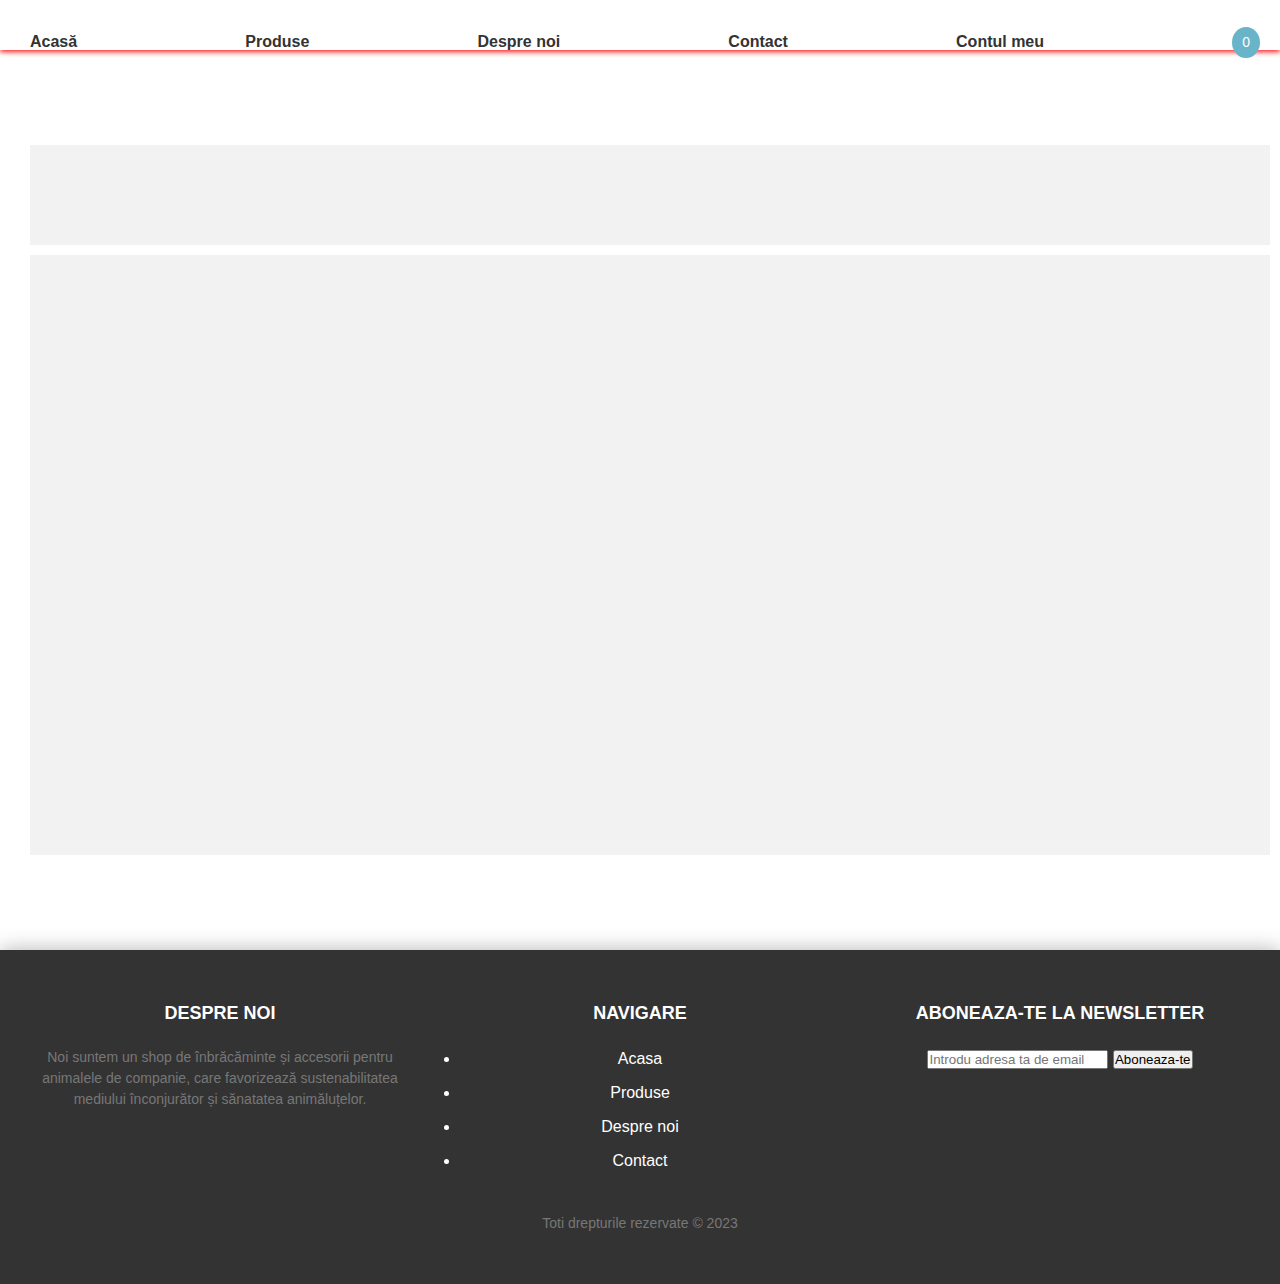
<file: html/about.html>
<!DOCTYPE html>
<html>
  <head>
    <meta charset="UTF-8">
    <meta name="viewport" content="width=device-width, initial-scale=1.0">
    <title>PetShop Co.</title>
    <link rel="stylesheet" href="../css/about.css">
    <script src="../javascript/about.js"></script>
  </head>
  <body>
    
  
    <header>
      <nav>
        <a href="index.html">Acasă</a>
        <a href="products.html">Produse</a>
        <a href="about.html">Despre noi</a>
        <a href="contact.html">Contact</a>
        <a href="cont.html">Contul meu</a>
        <div class="cart">
          <a href="cart.html"><i class="fas fa-shopping-cart"></i></a>
          <span>0</span>
        </div>
      </nav>
    </header>
   
    <main>
      
      <section>
        <!-- Adauga aici continutul pentru sectiunea principala a paginii -->
        <section id="our-story">
          <div class="banner">
            <h1>Povestea noastră</h1>
          </div>
           <div class="paragraph">
            <p>  Bine ați venit în shopul nostru! Acest shop a fost înființat în anul 2023 de un adolescent de 17 ani, care a crescut cu o pasiune pentru animale și natură.</p>
            <p>  De la început, am avut o viziune clară: să oferim produse de calitate pentru animalele de companie ale clienților noștri, folosind ingrediente naturale și durabile. Astăzi, suntem măndri să spunem că am devenit o destinatie preferată pentru iubitorii de animale de companie din toată lumea.</p>
            <p>  Ne angăjam să oferim o experientă de cumpărături de neuitat, cu servicii și produse de cea mai bună calitate, iar intreaga noastra echipa este dedicată să vă ajute să aveți grijă de animalul dumneavoastră de companie, dar și de mediul înconjurător. Vă mulțumim pentru că ați ales shopul nostru și vă așteptăm cu drag să descoperiți ce avem de oferit.</p>
          </div>
          
        </section>
        
      </section>
    </main>
    
    
      <footer>
        <div class="footer-container">
          <div class="footer-column">
            <h3>Despre noi</h3>
            <p>Noi suntem un shop de înbrăcăminte și accesorii pentru animalele de companie, care favorizează sustenabilitatea mediului înconjurător și sănatatea animăluțelor. </p>
          </div>
          <div class="footer-column">
            <h3>Navigare</h3>
            <ul>
              <li><a href="index.html">Acasa</a></li>
              <li><a href="products.html">Produse</a></li>
              <li><a href="about.html">Despre noi</a></li>
              <li><a href="contact.html">Contact</a></li>
            </ul>
          </div>
          <div class="footer-column">
            <h3>Aboneaza-te la newsletter</h3>
            <form>
              <input type="email" placeholder="Introdu adresa ta de email" />
              <button type="submit">Aboneaza-te</button>
            </form>
          </div>
        </div>
        <div class="footer-bottom">
          <p>Toti drepturile rezervate &copy; 2023</p>
        </div>
      </footer>
      
  
    
    <!-- Adauga aici link-urile catre bibliotecile de JavaScript, cum ar fi jQuery -->
    <script>
      var header = document.querySelector('header');
      var navigation = document.querySelector('.navigation');
  
      header.addEventListener('mouseenter', function() {
        navigation.classList.add('show-navigation');
      });
  
      header.addEventListener('mouseleave', function() {
        navigation.classList.remove('show-navigation');
      });
    </script>
  </body>
</html>
</file>
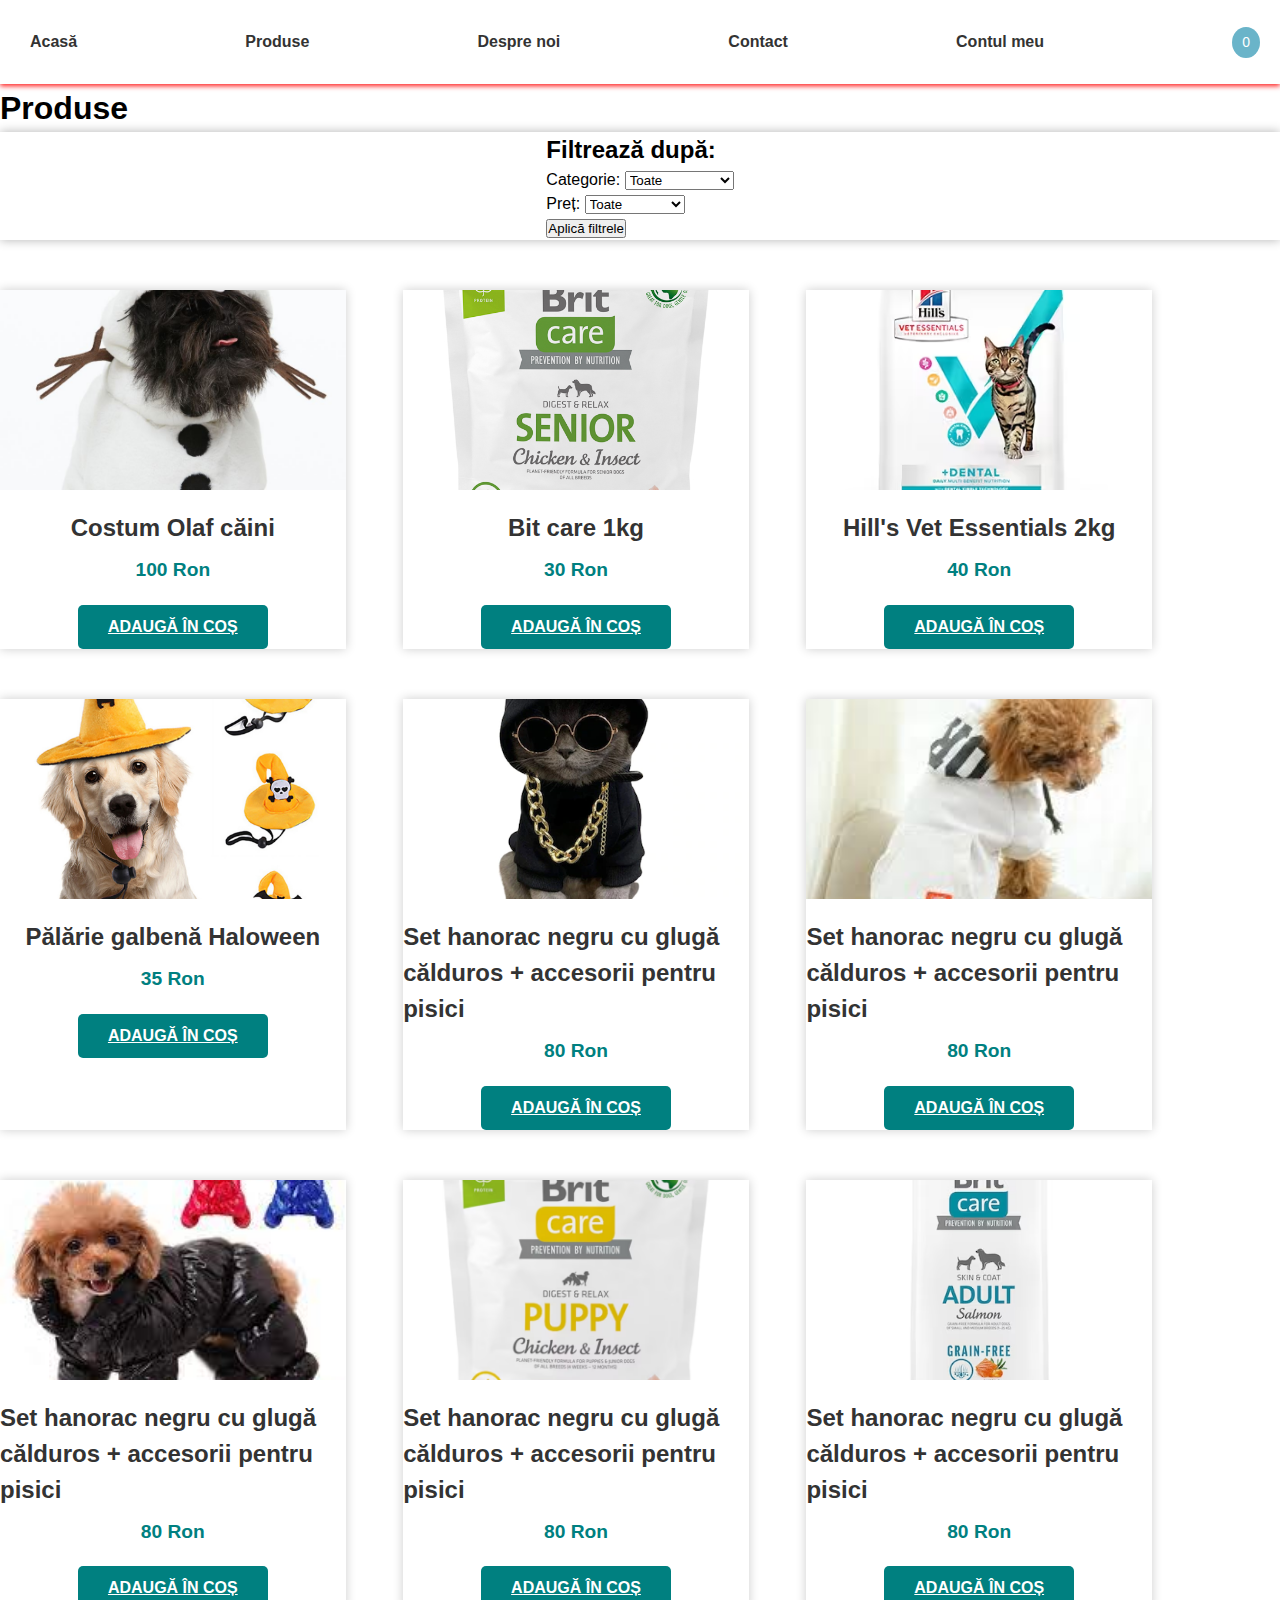
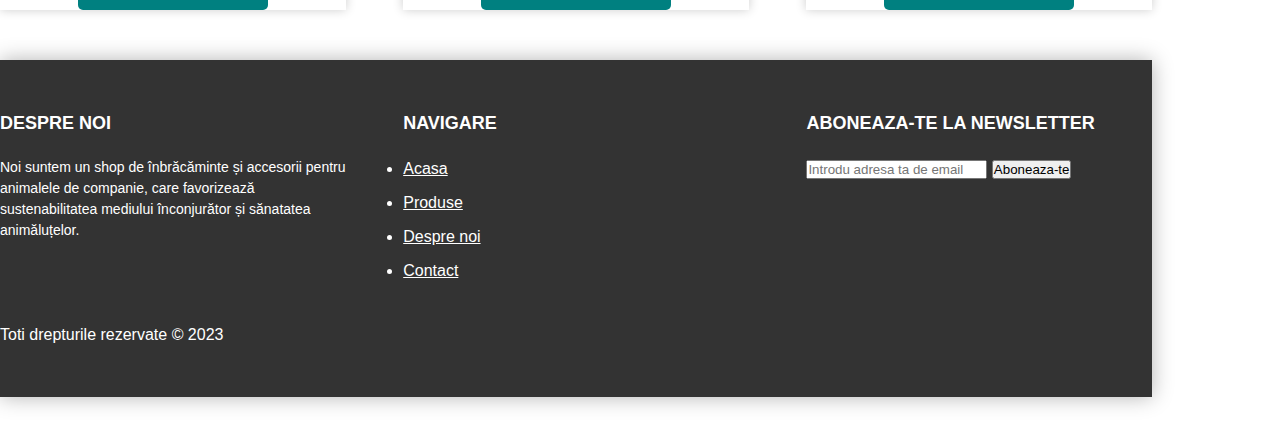
<file: html/products.html>
<!DOCTYPE html>
<html>
    <head>
        <meta charset="UTF-8">
        <meta name="viewport" content="width=device-width, initial-scale=1.0">
        <title> PetShop Co.</title>
        <link rel="stylesheet" href="../css/products.css">
        <script src="../javascript/products.js"></script>

    </head>
   
    <body>
        <header>
            <nav>
              <a href="index.html">Acasă</a>
              <a href="products.html">Produse</a>
              <a href="about.html">Despre noi</a>
              <a href="contact.html">Contact</a>
              <a href="cont.html">Contul meu</a>
              <div class="cart">
                <a href="cart.html"><i class="fas fa-shopping-cart"></i></a>
                <span>0</span>
              </div>
            </nav>
          </header>

          <h1>Produse</h1>
          
          
      
        
          <div class="container">
            <div class="filter-container">
              <!-- filtru produse -->
              <div class="product-filter">
                <h2>Filtrează după:</h2>
                <div id="product-list-container">
                    <!-- Aici vom afișa produsele filtrate -->
                  </div>
                  
                  <div id="filter-container">
                    <div class="filter-option">
                      <label for="category-select">Categorie:</label>
                      <select id="category-select">
                        <option value="all">Toate</option>
                        <option value="clothing">Haine animale</option>
                        <option value="food">Hrană animale</option>
                        <option value="accessories">Accesorii</option>
                        <option value="toys">Jucării</option>
                      </select>
                    </div>
                    <div class="filter-option">
                      <label for="price-select">Preț:</label>
                      <select id="price-select">
                        <option value="all">Toate</option>
                        <option value="0-50">Sub 50 lei</option>
                        <option value="50-100">50-100 lei</option>
                        <option value="100-200">100-200 lei</option>
                        <option value="200+">Peste 200 lei</option>
                      </select>
                    </div>
                    <button id="apply-button">Aplică filtrele</button>
                  </div>
          </div>
            </div>
            <div class="products-section">
                <div class="product">
                  <img src="../photo/costum catel.jpeg" alt="Costum cățel">
                  <h3>Costum Olaf căini</h3>
                  <p class="price">100 Ron</p>
                  <a href="#" class="btn-add-to-cart">Adaugă în coș</a>
                </div>
                <div class="product">
                  <img src="../photo/Brit care senior 1kg.jpg" alt="Hrană căini">
                  <h3>Bit care 1kg</h3>
                  <p class="price">30 Ron</p>
                  <a href="#" class="btn-add-to-cart">Adaugă în coș</a>
                </div>
                <div class="product">
                  <img src="../photo/Hrana pisici hills.avif" alt="Hrana pisici">
                  <h3>Hill's Vet Essentials 2kg</h3>
                  <p class="price">40 Ron</p>
                  <a href="#" class="btn-add-to-cart">Adaugă în coș</a>
                </div>
                <div class="product">
                  <img src="../photo/palarie catei.jpg" alt="Pălărie căței">
                  <h3>Pălărie galbenă Haloween</h3>
                  <p class="price">35 Ron</p>
                  <a href="#" class="btn-add-to-cart">Adaugă în coș</a>
                </div>
                <div class="product">
                  <img src="../photo/set hanorac negru cu glc[.webp" alt="Hanorac pisici">
                  <h3>Set hanorac negru cu glugă călduros + accesorii pentru pisici</h3>
                  <p class="price">80 Ron</p>
                  <a href="#" class="btn-add-to-cart">Adaugă în coș</a>
                </div>
                <div class="product">
                  <img src="../photo/hanorac catei.jpeg" alt="Hanorac pisici">
                  <h3>Set hanorac negru cu glugă călduros + accesorii pentru pisici</h3>
                  <p class="price">80 Ron</p>
                  <a href="#" class="btn-add-to-cart">Adaugă în coș</a>
                </div>
                <div class="product">
                  <img src="../photo/geaca pt caini.jpeg" alt="Hanorac pisici">
                  <h3>Set hanorac negru cu glugă călduros + accesorii pentru pisici</h3>
                  <p class="price">80 Ron</p>
                  <a href="#" class="btn-add-to-cart">Adaugă în coș</a>
                </div>
                <div class="product">
                  <img src="../photo/mancare bit care puppy 1kg.avif" alt="Hanorac pisici">
                  <h3>Set hanorac negru cu glugă călduros + accesorii pentru pisici</h3>
                  <p class="price">80 Ron</p>
                  <a href="#" class="btn-add-to-cart">Adaugă în coș</a>
                </div>
                <div class="product">
                  <img src="../photo/hrana caini bit care salmon adult skin& coat 12kg.avif" alt="Hanorac pisici">
                  <h3>Set hanorac negru cu glugă călduros + accesorii pentru pisici</h3>
                  <p class="price">80 Ron</p>
                  <a href="#" class="btn-add-to-cart">Adaugă în coș</a>
                </div>

        <footer>
            <div class="footer-container">
              <div class="footer-column">
                <h3>Despre noi</h3>
                <p>Noi suntem un shop de înbrăcăminte și accesorii pentru animalele de companie, care favorizează sustenabilitatea mediului înconjurător și sănatatea animăluțelor. </p>
              </div>
              <div class="footer-column">
                <h3>Navigare</h3>
                <ul>
                  <li><a href="index.html">Acasa</a></li>
                  <li><a href="products.html">Produse</a></li>
                  <li><a href="about.html">Despre noi</a></li>
                  <li><a href="contact.html">Contact</a></li>
                </ul>
              </div>
              <div class="footer-column">
                <h3>Aboneaza-te la newsletter</h3>
                <form>
                  <input type="email" placeholder="Introdu adresa ta de email" />
                  <button type="submit">Aboneaza-te</button>
                </form>
              </div>
            </div>
            <div class="footer-bottom">
              <p>Toti drepturile rezervate &copy; 2023</p>
            </div>
          </footer>
          
      
    </body>
</html>
</file>
<file: css/about.css>
* {
  box-sizing: border-box;
  margin: 0;
  padding: 0;
}

body {
  font-family: Arial, sans-serif;
  font-size: 16px;
  line-height: 1.5;
}

/*Stilul pentru header*/

header {
  background-color: #fff;
  box-shadow: 0px 2px 5px rgba(255, 0, 0, 0.886);
  padding: 20px;
}

nav {
  display: flex;
  justify-content: space-between;
  align-items: center;
}

nav a {
  text-decoration: none;
  color: #333;
  font-weight: bold;
  padding: 10px;
}

nav a:hover {
  color: #6ab4c9;
}

.cart {
  display: flex;
  align-items: center;
}

.cart a {
  text-decoration: none;
  color: #333;
  font-size: 24px;
  margin-right: 10px;
}

.cart span {
  background-color: #6ab4c9;
  color: #fff;
  font-size: 14px;
  padding: 5px 10px;
  border-radius: 50%;
}

.search-container {
    display: flex;
    justify-content: center;
    align-items: center;
    margin: 20px 0;
  }
  
  .search-container form {
    display: flex;
    justify-content: center;
    align-items: center;
  }
  
  .search-container input[type="text"],
  .search-container select {
    padding: 8px 16px;
    border-radius: 4px;
    border: none;
    margin-right: 10px;
  }
  
  .search-container input[type="submit"] {
    padding: 8px 16px;
    background-color: #4CAF50;
    color: white;
    border: none;
    border-radius: 4px;
    cursor: pointer;
  }
  
  .search-container input[type="submit"]:hover {
    background-color: #3e8e41;
  }
  
  @media only screen and (max-width: 600px) {
    .search-container {
      flex-wrap: wrap;
    }
    
    .search-container input[type="text"],
    .search-container select,
    .search-container input[type="submit"] {
      margin: 5px 0;
    }
  }

/* Stilul pentru textul din zona main */

.banner {
  display: flex;
  flex-direction: column;
  align-items: center;
  justify-content: center;
  background-color: #f2f2f2;
  width: 100%;
  height: 100px;
  text-align: center;
  position: relative;
  overflow: hidden;
}

.banner h1 {
  font-size: 3rem;
  margin-bottom: 20px;
  color: #333;
  opacity: 0;
  transform: translateY(-50px);
  animation: fadeIn 1s ease-in-out forwards;
}

.paragraph {
  display:flex;
  flex-direction: column;
  align-items: center;
  justify-content: center;
  background-color: #f2f2f2;
  width: 100%;
  height: 600px;
  text-align: center;
  position: relative;
  overflow: hidden;
}
.paragraph p {
  font-size: 2rem;
  margin-bottom: 20px;
  color: #333;
  opacity: 0;
  transform: translateY(-50px);
  animation: fadeIn 1s ease-in-out forwards;
}

header {
  height: 50px;
}

main {
  height: calc(100vh - 50px);
}
@keyframes fadeIn {
  from {
    opacity: 0;
    transform: translateY(-50px);
  }
  to {
    opacity: 1;
    transform: translateY(0);
  }
}

@keyframes slideIn {
  from {
    opacity: 0;
    transform: translateY(50px);
  }
  to {
    opacity: 1;
    transform: translateY(0);
  }
}


/* Setam fontul si marimea pentru textul din zona main */
main {
  display: flex;
  flex-direction: column;
  justify-content: center;
  align-items: center;
  text-align: center;
  height: 100vh;
}

main * {
  margin: 10px;
}


/* Sectiunea footer */

footer {
  background-color: #f8f8f8;
  box-shadow: 0px -2px 5px rgba(0,0,0,0.2);
  padding: 20px;
  text-align: center;
}

footer a {
  color: #777;
  text-decoration: none;
  transition: color 0.3s ease;
}

footer a:hover {
  color: #222;
}

footer p {
  margin-bottom: 0;
  font-size: 14px;
  color: #777;
}



/* Footer navigation */
/* Style pentru zona footer */
footer {
  background-color: #333;
  color: #fff;
  padding: 50px 0;
  box-shadow: 0px 0px 20px rgba(0, 0, 0, 0.3);
}

/* Style pentru containerul din footer */
.footer-container {
  max-width: 1200px;
  margin: 0 auto;
  display: flex;
  flex-wrap: wrap;
  justify-content: space-between;
}

/* Style pentru coloana din footer */
.footer-column {
  flex-basis: 30%;
  margin-bottom: 30px;
}

/* Style pentru titlul din coloana din footer */
.footer-column h3 {
  font-size: 18px;
  margin-bottom: 20px;
  text-transform: uppercase;
}

/* Style pentru link-urile din coloana din footer */
.footer-column a {
  display: block;
  color: #fff;
  margin-bottom: 10px;
  transition: all 0.3s ease;
}

/* Style pentru link-urile din coloana din footer la hover */
.footer-column a:hover {
  color: #FFA500;
}

/* Style pentru text-ul din coloana din footer */
.footer-column p {
  font-size: 14px;
  margin-bottom: 20px;
}

/* Style pentru newsletter din footer */
.footer-newsletter {
  margin-top: 30px;
}

/* Style pentru input-ul de email din newsletter */
.footer-newsletter input[type="email"] {
  padding: 10px;
  width: 100%;
  border-radius: 3px;
  border: none;
  margin-bottom: 10px;
}

/* Style pentru butonul de abonare la newsletter */
.footer-newsletter input[type="submit"] {
  background-color: #FFA500;
  color: #fff;
  border: none;
  padding: 10px 20px;
  border-radius: 3px;
  cursor: pointer;
  transition: all 0.3s ease;
}

/* Style pentru butonul de abonare la newsletter la hover */
.footer-newsletter input[type="submit"]:hover {
  background-color: #fff;
  color: #FFA500;
}

/* Style pentru link-urile din zona de navigatie din footer */
.footer-nav a {
  color: #fff;
  margin-right: 10px;
  transition: all 0.3s ease;
}

/* Style pentru link-urile din zona de navigatie din footer la hover */
.footer-nav a:hover {
  color: #FFA500;
}
</file>
<file: css/products.css>
* {
    box-sizing: border-box;
    margin: 0;
    padding: 0;
  }
  
  body {
    font-family: Arial, sans-serif;
    font-size: 16px;
    line-height: 1.5;
  }
  
  /*Stilul pentru header*/
  
  header {
    background-color: #fff;
    box-shadow: 0px 2px 5px rgba(255, 0, 0, 0.886);
    padding: 20px;
  }
  
  nav {
    display: flex;
    justify-content: space-between;
    align-items: center;
  }
  
  nav a {
    text-decoration: none;
    color: #333;
    font-weight: bold;
    padding: 10px;
  }
  
  nav a:hover {
    color: #6ab4c9;
  }
  
  .cart {
    display: flex;
    align-items: center;
  }
  
  .cart a {
    text-decoration: none;
    color: #333;
    font-size: 24px;
    margin-right: 10px;
  }
  
  .cart span {
    background-color: #6ab4c9;
    color: #fff;
    font-size: 14px;
    padding: 5px 10px;
    border-radius: 50%;
  }
  
  .search-container {
      display: flex;
      justify-content: center;
      align-items: center;
      margin: 20px 0;
    }
    
    .search-container form {
      display: flex;
      justify-content: center;
      align-items: center;
    }
    
    .search-container input[type="text"],
    .search-container select {
      padding: 8px 16px;
      border-radius: 4px;
      border: none;
      margin-right: 10px;
    }
    
    .search-container input[type="submit"] {
      padding: 8px 16px;
      background-color: #4CAF50;
      color: white;
      border: none;
      border-radius: 4px;
      cursor: pointer;
    }
    
    .search-container input[type="submit"]:hover {
      background-color: #3e8e41;
    }
    
    @media only screen and (max-width: 600px) {
      .search-container {
        flex-wrap: wrap;
      }
      
      .search-container input[type="text"],
      .search-container select,
      .search-container input[type="submit"] {
        margin: 5px 0;
      }
    }

/* style filtru */
.filter-container {
    display: flex;
    justify-content: center;
    background-color: #fff;
    box-shadow: 0px 0px 10px rgba(0, 0, 0, 0.3);
  }
  
  .filter-container:hover {
    box-shadow: 0px 0px 20px rgba(0, 0, 0, 0.5);
  }
  
  .filter-form {
    display: flex;
    align-items: center;
    padding: 10px;
    width: 100%;
    max-width: 1200px;
  }
  
  
  /* style pentru produse */
  .products-section {
    display: flex;
    flex-wrap: wrap;
    justify-content: space-between;
    margin: 50px 0;
    width: 90%;
  }
  
  .product {
    display: flex;
    flex-direction: column;
    align-items: center;
    width: 30%;
    margin-bottom: 50px;
    background-color: #fff;
    box-shadow: 0px 0px 10px rgba(0, 0, 0, 0.2);
    transition: transform 0.3s ease-in-out;
  }
  
  .product:hover {
    transform: translateY(-10px);
  }
  
  .product img {
    width: 100%;
    height: 200px;
    object-fit: cover;
  }
  
  .product h3 {
    font-size: 1.5rem;
    margin-top: 20px;
    margin-bottom: 10px;
    color: #333;
  }
  
  .product p.price {
    font-size: 1.2rem;
    color: #008080;
    font-weight: bold;
  }
  
  .product .btn-add-to-cart {
    background-color: #008080;
    color: #fff;
    padding: 10px 30px;
    text-transform: uppercase;
    font-weight: bold;
    border-radius: 5px;
    margin-top: 20px;
    transition: background-color 0.3s ease-in-out;
  }

  .product .btn-add-to-cart:hover {
    background-color: #006666;
  }

  @keyframes fadeIn {
    from {
      opacity: 0;
      transform: translateY(-50px);
    }
    to {
      opacity: 1;
      transform: translateY(0);
    }
  }

  @keyframes slideIn {
    from {
      opacity: 0;
      transform: translateY(50px);
    }
    to {
      opacity: 1;
      transform: translateY(0);
    }
  }

   /* Style pentru zona footer */
footer {
    background-color: #333;
    color: #fff;
    padding: 50px 0;
    box-shadow: 0px 0px 20px rgba(0, 0, 0, 0.3);
  }
  
  /* Style pentru containerul din footer */
  .footer-container {
    max-width: 1200px;
    margin: 0 auto;
    display: flex;
    flex-wrap: wrap;
    justify-content: space-between;
  }
  
  /* Style pentru coloana din footer */
  .footer-column {
    flex-basis: 30%;
    margin-bottom: 30px;
  }
  
  /* Style pentru titlul din coloana din footer */
  .footer-column h3 {
    font-size: 18px;
    margin-bottom: 20px;
    text-transform: uppercase;
  }
  
  /* Style pentru link-urile din coloana din footer */
  .footer-column a {
    display: block;
    color: #fff;
    margin-bottom: 10px;
    transition: all 0.3s ease;
  }
  
  /* Style pentru link-urile din coloana din footer la hover */
  .footer-column a:hover {
    color: #FFA500;
  }
  
  /* Style pentru text-ul din coloana din footer */
  .footer-column p {
    font-size: 14px;
    margin-bottom: 20px;
  }
  
  /* Style pentru newsletter din footer */
  .footer-newsletter {
    margin-top: 30px;
  }
  
  /* Style pentru input-ul de email din newsletter */
  .footer-newsletter input[type="email"] {
    padding: 10px;
    width: 100%;
    border-radius: 3px;
    border: none;
    margin-bottom: 10px;
  }
  
  /* Style pentru butonul de abonare la newsletter */
  .footer-newsletter input[type="submit"] {
    background-color: #FFA500;
    color: #fff;
    border: none;
    padding: 10px 20px;
    border-radius: 3px;
    cursor: pointer;
    transition: all 0.3s ease;
  }
  
  /* Style pentru butonul de abonare la newsletter la hover */
  .footer-newsletter input[type="submit"]:hover {
    background-color: #fff;
    color: #FFA500;
  }
  
  /* Style pentru link-urile din zona de navigatie din footer */
  .footer-nav a {
    color: #fff;
    margin-right: 10px;
    transition: all 0.3s ease;
  }
  
  /* Style pentru link-urile din zona de navigatie din footer la hover */
  .footer-nav a:hover {
    color: #FFA500;
  }
</file>
